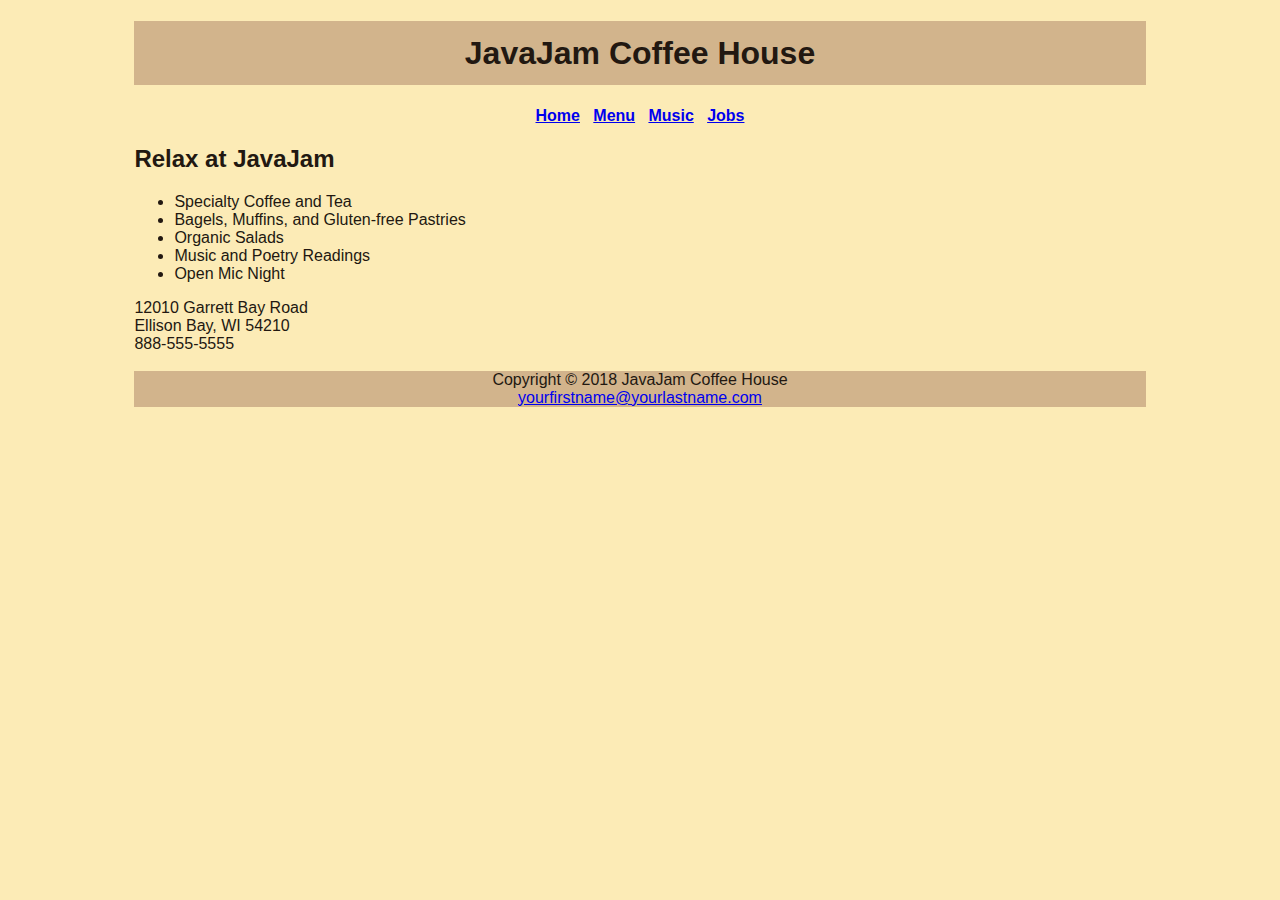
<file: index.html>
<!DOCTYPE html>
<html lang="en">
<head>
<title>JavaJam Coffee House</title>
<meta charset="utf-8">
    <link href="javajam.css" rel = "stylesheet">
</head>
<body>
    <div id = "wrapper"> 
<header>
<h1>JavaJam Coffee House</h1>
</header>
<nav>
<a href="index.html">Home</a> &nbsp; 
<a href="menu.html">Menu</a> &nbsp; 
<a href="music.html">Music</a> &nbsp; 
<a href="jobs.html">Jobs</a>
</nav>
<main>
<h2>Relax at JavaJam</h2>
<ul>
  <li>Specialty Coffee and Tea</li>
  <li>Bagels, Muffins, and Gluten-free Pastries</li>
  <li>Organic Salads</li>
  <li>Music and Poetry Readings</li>
  <li>Open Mic Night</li>
</ul>
<div>
12010 Garrett Bay Road<br>
Ellison Bay, WI 54210<br>
888-555-5555<br><br>
</div>
</main>
<footer>
Copyright &copy; 2018 JavaJam Coffee House<br>
<a href="mailto:yourfirstname@yourlastname.com">yourfirstname@yourlastname.com</a>
</footer>
        </div>
</body>
</html>
</file>
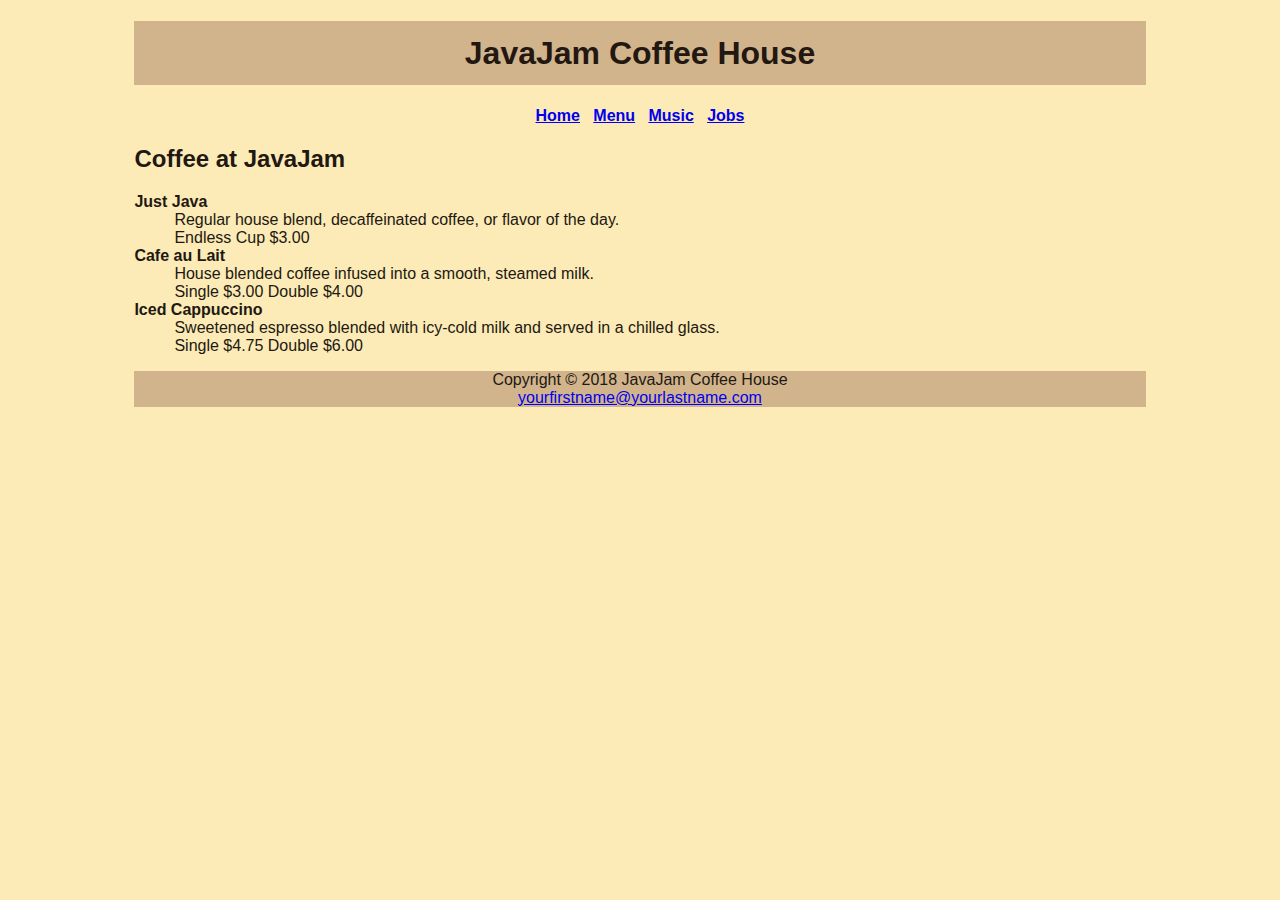
<file: menu.html>
<!DOCTYPE html>
<html lang="en">
<head>
<title>JavaJam Coffee House Menu</title>
<meta charset="utf-8">
    <link href="javajam.css" rel = "stylesheet">
</head>
<body>
    <div id ="wrapper"> 
<header>
<h1>JavaJam Coffee House</h1>
</header>
<nav>
<a href="index.html">Home</a> &nbsp; 
<a href="menu.html">Menu</a> &nbsp; 
<a href="music.html">Music</a> &nbsp; 
<a href="jobs.html">Jobs</a>
</nav>
<main>
<h2>Coffee at JavaJam</h2>
<dl>
<dt><strong>Just Java</strong></dt>
<dd>Regular house blend, decaffeinated coffee, or flavor of the day.<br>Endless Cup $3.00</dd>
<dt><strong>Cafe au Lait</strong></dt>
<dd>House blended coffee infused into a smooth, steamed milk.<br>Single $3.00 Double $4.00</dd>
<dt><strong>Iced Cappuccino</strong></dt>
<dd>Sweetened espresso blended with icy-cold milk and served in a chilled glass.<br>Single $4.75 Double $6.00</dd>
</dl>

</main>
<footer>
Copyright &copy; 2018 JavaJam Coffee House<br>
<a href="mailto:yourfirstname@yourlastname.com">yourfirstname@yourlastname.com</a>
</footer>
    </div>
</body>
</html>
</file>
<file: javajam.css>
body{background-color: #FCEBB6; 
    color: #221811;  
    font-family: Verdana, Arial, sans-serif;
}

header{background-color: #D2B48C;
    text-align: center;
}

h1{ line-height: 200%; 
}

nav{text-align: center;
    font-weight: bold;
}

footer{background-color: #D2B48C;
    font-size: .60; 
    text-align: center;
    font-weight: italics;
}

#wrapper{width: 80%;
margin-right: auto;
margin-left: auto; 
}
</file>
